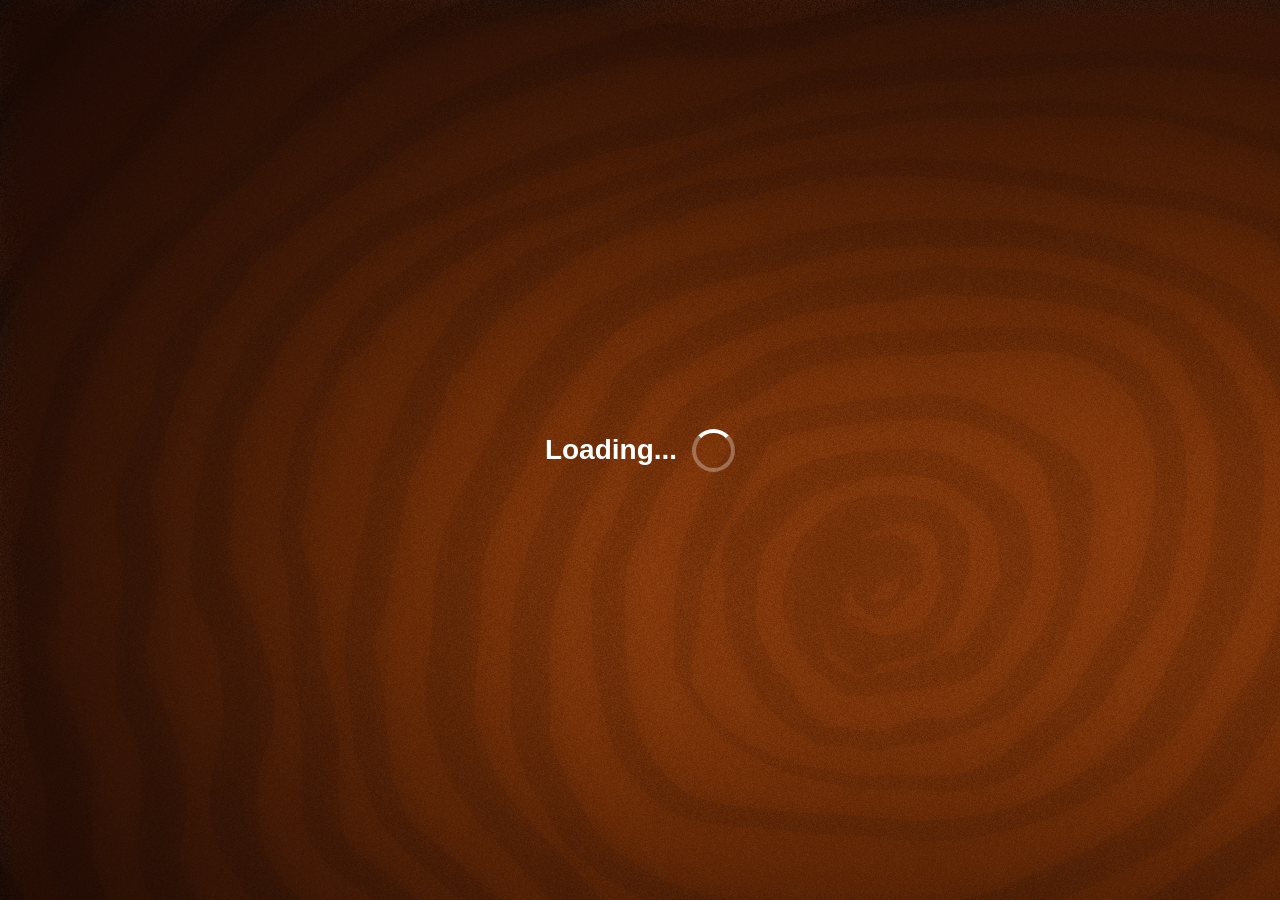
<file: index.html>
<!DOCTYPE html>
<html lang="en">
<head>
    <meta charset="UTF-8">
    <meta name="viewport" content="width=device-width, initial-scale=1.0">

    <title>Find The Chomiks Devlog</title>
    <link rel="stylesheet" href="css/style.css">
</head>
<body>
<div id="braid-left"></div>
<div id="braid-right"></div>
<div id="loading">
    Loading...
</div>
<div id="app-container">
    <views-header></views-header>
    <views-content></views-content>
</div>
<script src="js/logs.js"></script>
<script src="js/app.js"></script>
</body>
</html>
</file>
<file: css/style.css>
* {
    box-sizing: border-box;
}

body {
    margin: 0;
    font-family: Arial, sans-serif;
    color: #222;
    background: #86380b;
}

body::before,
body::after {
    content: "";
    position: fixed;
    top: 0;
    bottom: 0;
    width: 20%;
    pointer-events: none;
    z-index: 0;
}

body::before {
    left: 0;

    background-image:
        linear-gradient(
            to right,
            rgba(30, 5, 0, 0.9) 0%,
            rgba(30, 5, 0, 0.5) 5%,
            transparent 25%
        ),
        url("../public/images/SideTexture.png");

    background-size:
        100% 100%,
        100% auto;

    background-position:
        center,
        left top;

    background-repeat:
        no-repeat,
        repeat-y;
}

body::after {
    right: 0;

    background-image:
        linear-gradient(
            to left,
            rgba(30, 5, 0, 0.9) 0%,
            rgba(30, 5, 0, 0.5) 5%,
            transparent 25%
        ),
        url("../public/images/SideTexture.png");

    background-size:
        100%, 50% auto;

    background-position:
        center,
        right top;

    background-repeat:
        no-repeat,
        repeat-y;
}

#app-container {
    position: relative;
    width: 80%;
    min-height: 100vh;
    margin: 0 auto;
    display: flex;
    flex-direction: column;
    border-left: 10px solid black;
    border-right: 10px solid black;
    opacity: 0;
}

#app-container.loaded {
    animation: page-enter 1.2s cubic-bezier(0.16, 1, 0.3, 1) both;
}

#header-container {
    position: relative;
    display: flex;
    flex-direction: column;
    align-items: center;
    background-color: #df9600;
    color: white;
}

#header-title {
    margin-bottom: 20px;
    font-size: 32px;
    font-weight: bold;
    text-align: center;
}

#header-logo {
    position: relative;
    width: 100%;
    overflow: visible;
}

#gradient {
    position: relative;
    width: 100%;
    z-index: 1;
}

#godrays-cont {
    position: relative;
    width: 100%;
    overflow: hidden;
}

#godrays {
    display: block;
    width: 100%;
    height: clamp(100px, 27vw, 600px);
    object-fit: cover;
    object-position: center 60%;
}

#gradient::after {
    content: "";
    position: absolute;
    inset: 0;
    background: linear-gradient(
        to bottom,
        #df9600 0%,
        rgba(223, 150, 0, 0.5) 15%,
        rgba(223, 150, 0, 0.15) 30%,
        transparent 45%
    );
    pointer-events: none;
    z-index: 3;
}

#website-logo {
    position: absolute;
    width: 45%;
    height: auto;
    transition: transform 0.2s ease;
    z-index: 5;
}

#website-logo:hover {
    transform: scale(1.2) rotate(2deg);
}

#spawn-pillars {
    position: absolute;
    left: 50%;
    bottom: 0;
    width: 100%;
    object-fit: contain;
    transform: translate(-50%) scale(1.05);
    transform-origin: center bottom;
    z-index: 2;
}

#devlog-logo {
    position: absolute;
    top: 90%;
    left: 50%;
    width: 40%;
    height: auto;
    transform: translate(-50%, -30%);
    z-index: 5;
}

#content-container {
    flex: 1;
    position: relative;
    min-height: 0;
    padding: 30px;
    overflow-y: visible;
    background-color: #c17000;
    background-image: url("../public/images/TilingTactile.png");
    background-size: 60px auto;
    background-repeat: repeat;
    background-position: top center;
}


#content-container::after {
    content: "";
    position: absolute;
    left: 0;
    right: 0;
    top: 0;
    height: 10px;
    background: #86380b;
    box-shadow: 0 6px 10px rgba(0, 0, 0, 0.5);
    z-index: 2;
}

#devlogs-container {
    display: flex;
    flex-direction: column;
    gap: 20px;
    margin-top: 2em;
}

.log-link {
    display: block;
    width: 100%;
    padding: 0;
    border: 4px solid #9d4815;
    border-radius: 15px;
    background: transparent;
    color: inherit;
    text-align: left;
    cursor: pointer;
    transition: transform 0.2s ease;
}

.log-link:hover {
    transform: translateY(-10px);
}

.log.open .log-link,
.log.closing .log-link {
    transform: none;
    border-bottom: none;
    border-bottom-left-radius: 0;
    border-bottom-right-radius: 0;
}

.log-content {
    border-left: 4px solid #9d4815;
    border-right: 4px solid #9d4815;
    border-bottom: 4px solid #9d4815;
    border-radius: 15px;
}

.log-container {
    position: relative;
    min-height: 140px;
    padding: 25px;
    display: flex;
    flex-direction: column;
    justify-content: flex-end;
    align-items: flex-start;
    overflow: hidden;
    border-radius: 10px;
    color: white;
    box-shadow: 0 6px 10px rgba(0, 0, 0, 0.5);
}

.log.open .log-container {
    border-radius: 10px 10px 0 0;
    box-shadow: none;
}

.log-container::before {
    content: "";
    position: absolute;
    inset: -30%;
    background:
        linear-gradient(
            rgba(0, 0, 0, 0.25)
        ),
        url("../public/images/BabelCover.png") 300px 60% / cover no-repeat;
    z-index: 0;
}

.log-title,
.log-separator,
.log-date {
    position: relative;
    z-index: 1;
}

.log-title {
    font-size: 24px;
    font-weight: bold;
}

.log-separator {
    width: 100%;
    height: 2px;
    margin: 8px 0;
    background-image: url("../public/images/GradientFill.png");
    background-size: 100% 100%;
    background-repeat: no-repeat;
}

.log-date {
    margin-top: 6px;
    font-size: 26px;
}

.log-content {
    max-height: 0;
    overflow: hidden;
    padding: 0 20px;
    border-radius: 0 0 10px 10px;
    background: black;
    color: white;
    opacity: 0;
    transition:
        max-height 1.6s cubic-bezier(0.16, 1, 0.3, 1),
        padding 1s ease,
        opacity 0.8s ease;
}

.log.open .log-content {
    opacity: 1;
}

.log-content-inner {
    min-height: 0;
}

.chapter {
    margin: 0 0 15px;
}

.chapter:last-child {
    margin-bottom: 0;
}

.chapter-summary {
    padding: 12px 15px;
    cursor: pointer;
    font-size: 20px;
    font-weight: bold;
    color: white;
    border-radius: 8px;
}

.chapter-summary:hover {
    background: #9d4815;
}

.chapter-content {
    max-height: 0;
    overflow: hidden;
    margin: 0;
    padding: 0 15px;
    white-space: pre-wrap;
    overflow-wrap: break-word;
    font-family: inherit;
    line-height: 1.5;
    font-size: 24px;
    opacity: 0;
    transition:
        max-height 1.6s cubic-bezier(0.16, 1, 0.3, 1),
        padding 0.8s ease,
        opacity 0.6s ease;
}

.chapter-content.open {
    opacity: 1;
}

#coming-soon {
    width: 40%;
    margin: 0 auto;
    padding: 60px 20px;
    text-align: center;
    transition: transform 0.2s ease;
}

#coming-soon:hover {
    transform: scale(1.2);
}

#coming-soon img {
    display: block;
    max-width: 100%;
    height: auto;
    margin: 0 auto;
}

@keyframes page-enter {
    from {
        opacity: 0;
        transform: translateY(25px);
    }

    to {
        opacity: 1;
        transform: translateY(0);
    }
}

@media (max-width: 700px) {
    #app-container {
        width: 100%;
        border-left: none;
        border-right: none;
    }

    #app-container::before,
    #app-container::after,
    body::before,
    body::after {
        display: none;
    }

    #coming-soon {
        width: 100%;
    }

    #braid-left, #braid-right {
        display: none;
    }

    #god-rays {
        height: 200px;
    }
}

.log-asset {
    display: block;
    max-width: 100%;
    height: auto;
    margin: 20px auto;
    object-fit: contain;
}

#loading {
    position: fixed;
    inset: 0;
    z-index: 1000;

    display: flex;
    align-items: center;
    justify-content: center;

    background-size: 100% 100%;
    background: #86380b url("../public/images/LoadingBG.png") no-repeat;
    color: white;

    font-size: 28px;
    font-weight: bold;

    opacity: 1;
    transition: opacity 0.5s ease;
}

#loading.hidden {
    opacity: 0;
    pointer-events: none;
}

#loading::after {
    content: "";
    width: 35px;
    height: 35px;
    margin-left: 15px;
    border: 4px solid rgba(255, 255, 255, 0.3);
    border-top-color: white;
    border-radius: 50%;
    animation: loading-spin 0.8s linear infinite;
}

@keyframes loading-spin {
    to {
        transform: rotate(360deg);
    }
}

.text-center {
    display: block;
    text-align: center;
}

#braid-left,
#braid-right {
    position: fixed;
    top: 0;
    bottom: 0;
    width: 50px;

    background-image: url("../public/images/BraidedAccent.png");
    background-size: 60px auto;
    background-repeat: repeat-y;
    background-position: top center;

    pointer-events: none;
    z-index: 10;
}

#braid-left {
    left: calc(10% - 20px);
}

#braid-right {
    right: calc(10% - 20px);
}
</file>
